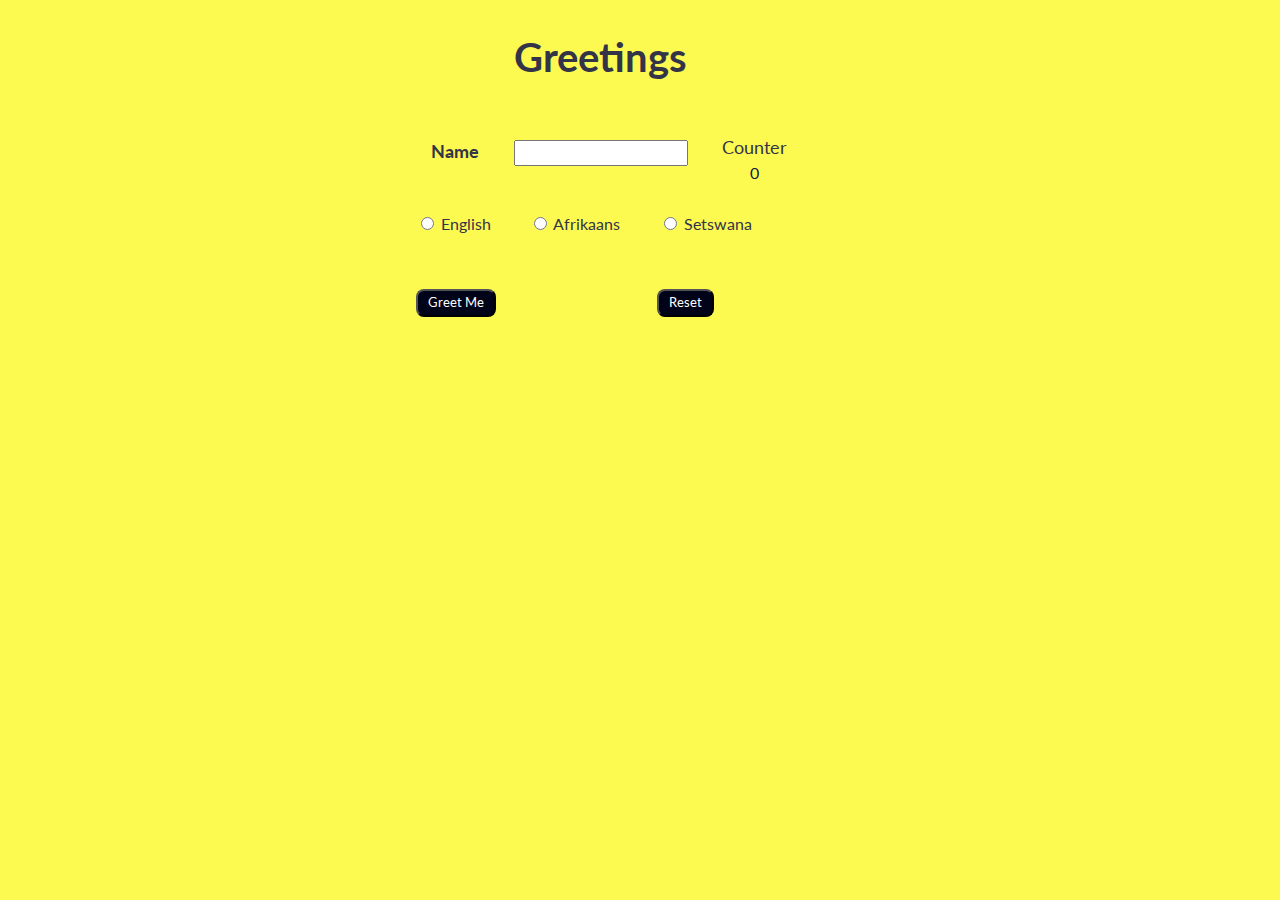
<file: index.html>
<!DOCTYPE html>
<html lang="en">
<head>
    <meta charset="UTF-8">
    <meta http-equiv="X-UA-Compatible" content="IE=edge">
    <meta name="viewport" content="width=device-width, initial-scale=1.0">
    <title>Greetings</title>
    <link rel="stylesheet" href="greet.css">
</head>
<body>
    <div class="container"> 
       
        <div class="main  inContainer clearfix">
            
                <div class="header">
                    <label for="greetings"><H1 class="myheading">Greetings</H1></label>
                </div>  
                <div class="behind">
                    <label for="message" class="message"></label>           
                </div>      
                <div class="">
                    <div class="enterName">
                        <div class="">
                            <label for="name"><h4>Name</h4></label> 
                        </div>
                        <div class="nameInput">
                            <form>
                                <input type="text" name="name" class="enteredName" required>                                 
                            </form>                    
                        </div>    
                        <div class="myCounter"><label for="count" style="font-size: large;">Counter</label>
                            <span class="counter">0</span></div>                    
                    </div>
                    
                    
                    
                <div class=" languages">
                    <div class="r">
                        <input type="radio" id="r"  name="selectedLanguage" class="select-language" value="english" class="radio">
                        <label for="">English</label>
                    </div>
                    <div class="r1">
                        <input type="radio" id="r1"  name="selectedLanguage" class="select-language" value="afrikaans" class="-1">
                        <label for="">Afrikaans</label>
                    </div>
                    <div class="r2">
                        <input type="radio" id="r2" name="selectedLanguage" class="select-language" value="setswana" class="radio-2">
                        <label for="">Setswana</label>
                    </div>
                                    
                </div>                
                    <div class="buttons">
                        <div class="grtbtn">
                            <button class="button-primary greetingsBtn">Greet Me</button>
                        </div>
                        <div class="reset">
                            <button class="button-primary resettingBtn">Reset</button>
                        </div>
                    </div>
                    <div class="row">                        
                        <div class="">
                            <label for="message" class="storedNames"></label> 
                        </div>
                    </div>
                </div>
                
            
        </div>         
    </div>
    <div class="footer">
               
    </div>
    <script src="factory/greetingFactory.js" charset="utf-8"></script>
    <script src="greetings/greet.js" charset="utf-8"></script>
</body>
</html>
</file>
<file: greet.css>
/**
*** SIMPLE GRID
*** (C) ZACH COLE 2016
**/

@import url(https://fonts.googleapis.com/css?family=Lato:400,300,300italic,400italic,700,700italic);

/* UNIVERSAL */

html,
body {
  height: 100%;
  width: 100%;
  margin: 0;
  padding: 0;
  left: 0;
  top: 0;
  font-size: 100%;
  background-color:  #fcf951ff;
  overflow: hidden;
  
}
.myheading{
  margin-right: 60%;
}
.inContainer{
  /* text-align: center; */
  width: 80%;
  margin-left: 30%;
 
}
.box{  
  margin-left: 20%;    
}

button{
  border-radius:8px;
  background-color: rgb(1, 4, 24);
  color: #fff;
  padding: 2px;
  margin: auto;
  }
.nameInput{
    padding-top: 25px;
}


/* ROOT FONT STYLES */

* {
  font-family: 'Lato', Helvetica, sans-serif;
  color: #333447;
  line-height: 1.5;
}

/* TYPOGRAPHY */

h1 {
  font-size: 2.5rem;
}

h2 {
  font-size: 2rem;
}

h3 {
  font-size: 1.375rem;
}

h4 {
  font-size: 1.125rem;
}

h5 {
  font-size: 1rem;
}

h6 {
  font-size: 0.875rem;
}

p {
  font-size: 1.125rem;
  font-weight: 200;
  line-height: 1.8;
}

.font-light {
  font-weight: 300;
}

.font-regular {
  font-weight: 400;
}

.font-heavy {
  font-weight: 700;
}

/* POSITIONING */

.left {
  text-align: left;
}

.right {
  text-align: right;
}
.header{
  margin:0 0;
}
.myHeader{
  margin-right: 10%;
}
.center {
  text-align: center;
  margin-left: auto;
  margin-right: auto;
}

.justify {
  text-align: justify;
}
.enteredName{
  clear: both;
}

/* ==== GRID SYSTEM ==== */

.container {  
  /* text-align: center; */
  width: 80%;    
  margin-left: 10%;
  margin-right: 10%;
  overflow: hidden;
}
.enterName{
  width: 30%;
  display: flex;
  margin-left: 2%;
}
.counter{
  color: rgb(19, 19, 65);
}
.myCounter{
  margin-left: 15%;
  padding-top: 1.3em;
}
.buttons{
  width: 70%;
  display: flex;   
  margin-bottom: 5%; 
  margin-top: 2%;
}
.reset button, .grtbtn button{
  width: 100%;
  padding-left: 10px;
  padding-right: 10px;
}
.nameInput{
 margin-left: 0px;
}
.behind{ 
  margin-right: 100%;
}
.storedNames{  
  margin:0 0;
}
.reset{
  margin-left: 50%;
}
.box{
  margin-left: 30%;  
}

.r1, .r2 {
  margin-left: 5%;
}
.row {
  position: relative;
  width: 40%;
}
.radio-1{
  margin-left: 2%;
}
.radio-2{
  margin-left: 2%;
}
.r, .r1, .r2 {
  margin-bottom: 5%;
  margin-top: 3%;
}

.row [class^="col"] {
  float: left;
  margin: 0.5rem 2%;
  min-height: 0.125rem;
}
.clearfix {
  overflow: auto;
  zoom: 1;
}
.footer{
  display: flex;
  justify-content: space-between;
  
  margin-top: 8%;
  margin-left: 2%;
  margin-right: 2%;
  font-style: oblique;
  padding-left: 2%;
  padding-right: 2%;
}

.col-1,
.col-2,
.col-3,
.col-4,
.col-5,
.col-6,
.col-7,
.col-8,
.col-9,
.col-10,
.col-11,
.col-12 {
  width: 96%;
}

.col-1-sm {
  width: 4.33%;
}

.col-2-sm {
  width: 12.66%;
}

.col-3-sm {
  width: 21%;
}

.col-4-sm {
  width: 29.33%;
}

.col-5-sm {
  width: 37.66%;
}

.col-6-sm {
  width: 46%;
}

.col-7-sm {
  width: 54.33%;
}

.col-8-sm {
  width: 62.66%;
}

.col-9-sm {
  width: 71%;
}

.col-10-sm {
  width: 79.33%;
}

.col-11-sm {
  width: 87.66%;
}

.col-12-sm {
  width: 96%;
}

.row::after {
	content: "";
	display: table;
	clear: both;
}

.hidden-sm {
  display: none;
}

@media only screen and (min-width: 33.75em) {  /* 540px */
  .container {
    width: 80%;
    overflow: hidden;
  }
  .header{
    margin-left: 5%;
  }
  .box{
    width: 80%;
    margin-left: 10%;  
    margin-right: 10%;
  }
}

@media only screen and (min-width: 45em) {  /* 720px */
  .header{
    margin-left: 5%;
  }
  
  .col-1 {
    width: 4.33%;
  }
  

  .col-5 {
    width: 37.66%;
  }

  .col-6 {
    width: 46%;
  }

  .col-7 {
    width: 54.33%;
  }

  .col-8 {
    width: 62.66%;
  }

  .col-9 {
    width: 71%;
  }

  .col-10 {
    width: 79.33%;
  }

  .col-11 {
    width: 87.66%;
  }

  .col-12 {
    width: 96%;
  }

  .hidden-sm {
    display: block;
  }
}

@media only screen and (min-width: 60em) { /* 960px */
  .container {
    width: 75%;
    max-width: 60rem;
  }
  .header{
    margin-left: 5%;
  }
  .box{
    width: 80%;
    margin-left: 10%;  
    margin-right: 10%;
  }
}
/*  */
.col-4 churchsquare img{
  float: right;
  padding: 15px;
}
.lab{
    margin-right: 80%;
}
.error{
  color: crimson;
}
.warning{
  color: coral;
}
.good{
  color: green;
}
@media (min-width:662px){
  .container {
    text-align: center;   
    width: 80%; 
    margin-left: 10%;
    margin-right: 10%;
  }
  .languages{
    display: flex;
    width: 100%;
  }
  .header{
    margin-left: 5%;
  }  
}
/* 425 */
@media (max-width: 662px){
  .languages{
    display: flex;
    flex-direction: column;
    width: 100%;
  }
  .r, .r1, .r2{
    width: 80%;
    margin-left: 10%;
    margin-right: 10%;
  }
  .behind{ 
    margin-right: 800%;
  }
}

@media (max-width:425px) and (min-width: 100px){
  
  .header{
    font-size: 1000;
    width: 50%;
    margin: 0 10%;
  }
  
  .box{
    width: 80%;
    margin-left: 0%;  
    margin-right: 0%;
  }
}


@media (max-width:572px){
  .header{
    width: 50%;
    margin: 0 10%;
  }  
  
  .box{
    width: 80%;
    margin-left: 10%;  
    margin-right: 10%;
  }
  .languages{
    display: flex;
    flex-direction: column;
    width: 100%;
  }
  
  .buttons{
    width: 100%;
    display: flex;   
    flex-direction: column;
  }
  button{
    padding: 10px;
  }
}

@media (min-width:572pxpx){  
  .container {    
    width: 80%;      
  }
  
  .header{
    margin:0 0;
  }
  .buttons{
    display: flex;  
    margin-bottom: 10%;
  }
  .r, .r1, .r2{
    width: 80%;
    margin-left: 10%;
    margin-right: 10%;
  }
  .enterName{
    display: flex;
  }
  
  .nameInput{
    margin:0 0 20px 0;
   }
   .behind{ 
    margin-right: 100%;
  }
  
}
@media (min-width: 992px){
  .container {
        
    width: 80%;   
    margin-left: 10%;
    margin-right: 10%;
  }
  .header{
    margin-left: 5%;
  }
  
  .enterName{
    display: flex;
  }
  .buttons{
    display: flex;  
  }
  .nameInput{
   margin-left: 15%;
  }
  .behind{ 
    margin-right: 50%;
  }
  .storedNames{  
    margin:0 0;
  }
  .reset{
    margin-left: 30%;
  }
  .box{
    margin-left: 30%;  
  }
  .languages{
    display: flex;
    width: 100%;    
  }
}
</file>
